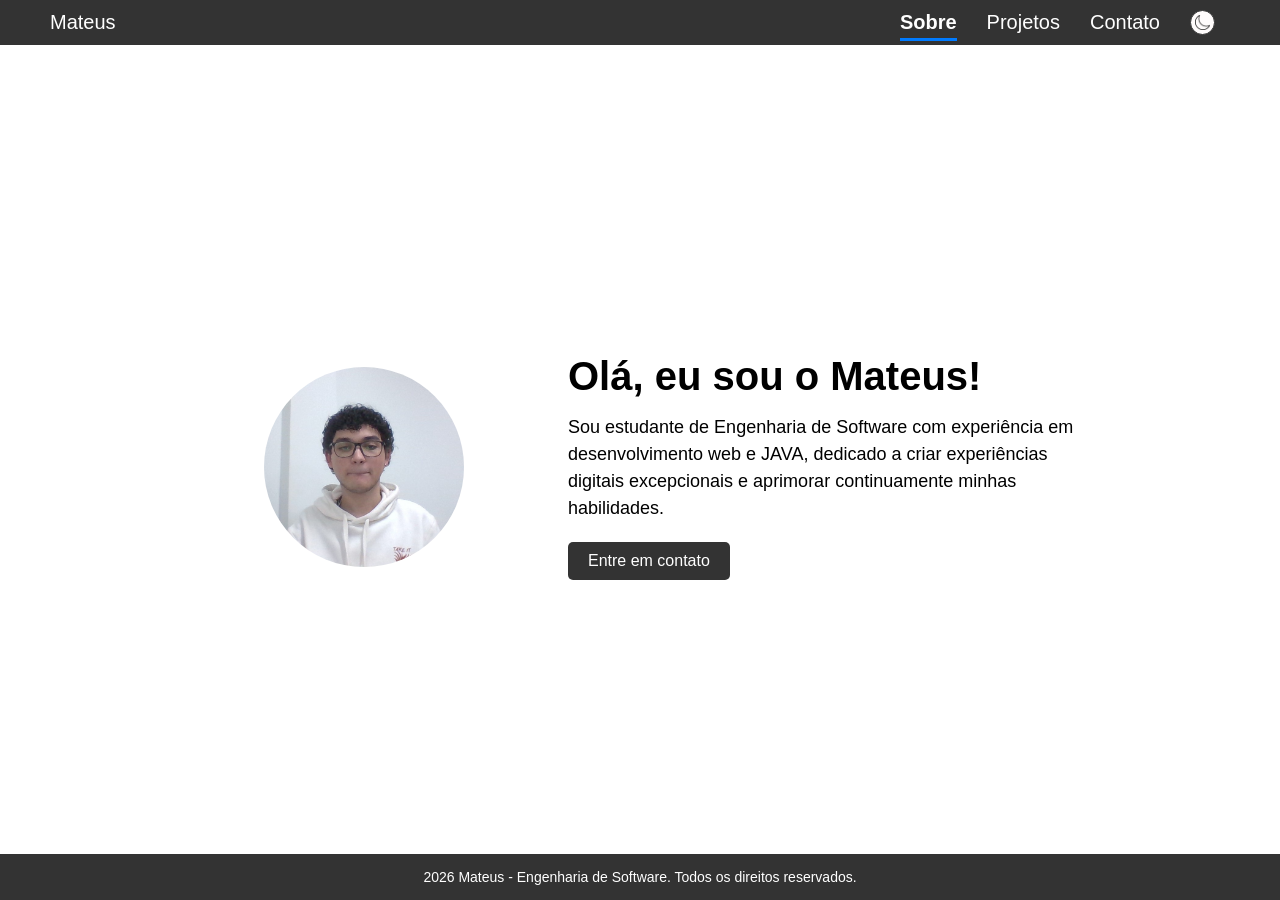
<file: index.html>
<!DOCTYPE html>
<html lang="pt-BR">
<head>
    <meta charset="UTF-8">
    <meta name="viewport" content="width=device-width, initial-scale=1.0">
    <title>Portfólio</title>
    <link rel="stylesheet" href="style.css">
    <link rel="shortcut icon" href="imgs/fico.jpg" type="image/x-icon">
    <script src="script.js" defer></script>
</head>
<body>
    <header class="menu">
        <p>Mateus</p>
        <ul>
            <li><a href="index.html" class="pagina-ativa">Sobre</a></li>
            <li><a href="projetos.html">Projetos</a></li>
            <li><a href="contato.html">Contato</a></li>
            <li>
                <button onclick="modoEscuro()" class="modo-escuro">
                    <img class="SL" src="imgs/lua.png" alt="Modo de Cor">
                </button>
            </li>
        </ul>
    </header>

    <main class="animacao-entrada">
        <section class="home">
            <div class="content_container">
                <div class="content_center">
                    <img src="imgs/sla.jpg" alt="Foto de perfil">
                </div>
                <div class="content_right">
                    <h1>Olá, eu sou o Mateus!</h1>
                    <p>Sou estudante de Engenharia de Software com experiência em desenvolvimento web e JAVA, 
                       dedicado a criar experiências digitais excepcionais e aprimorar continuamente 
                       minhas habilidades.
                    </p>
                    <a href="contato.html" class="contato">Entre em contato</a>
                </div> 
            </div>
        </section>
    </main>
    
    <footer>
        <p>2026 Mateus - Engenharia de Software. Todos os direitos reservados.</p>
    </footer>
</body>
</html>
</file>
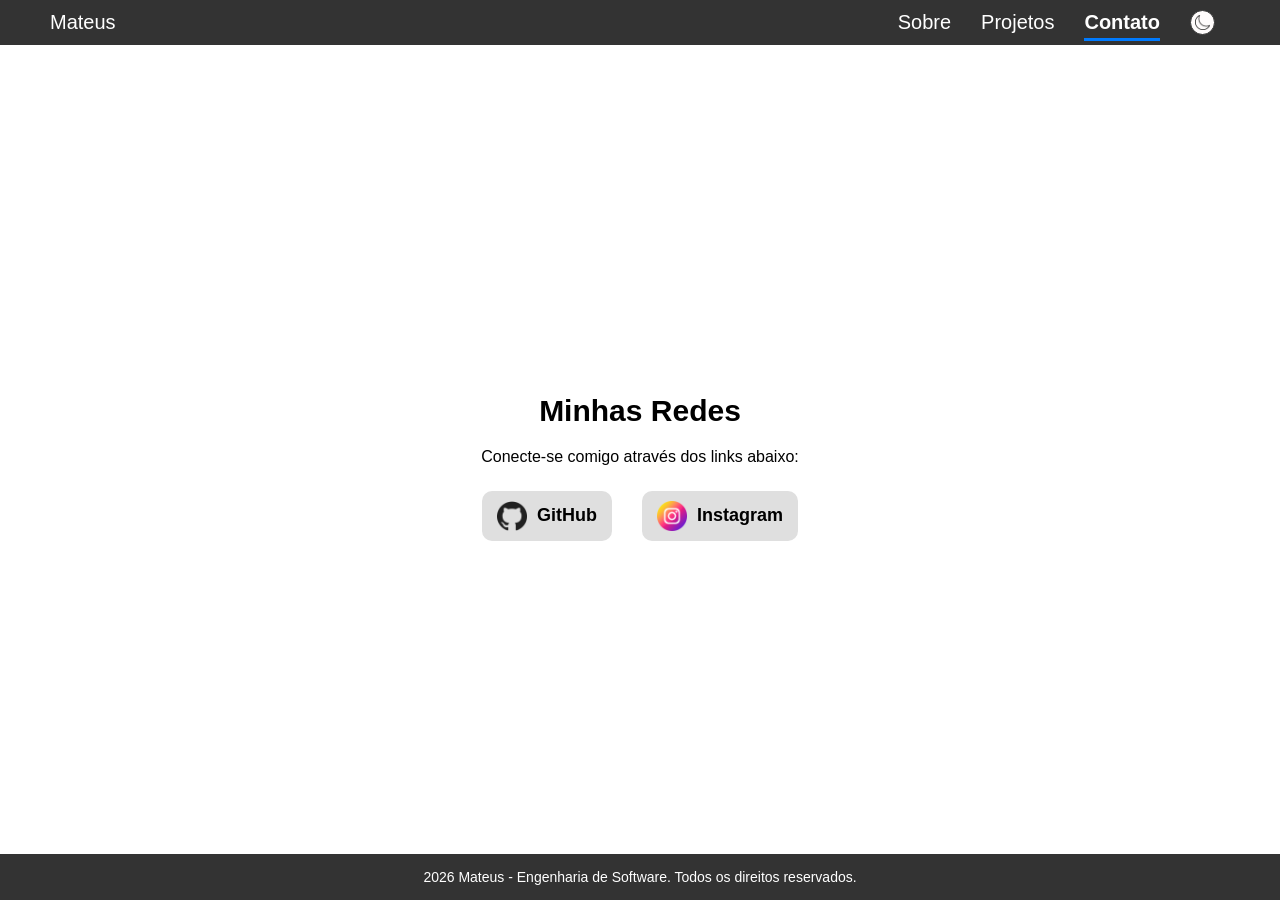
<file: contato.html>
<!DOCTYPE html>
<html lang="pt-BR">
<head>
    <meta charset="UTF-8">
    <meta name="viewport" content="width=device-width, initial-scale=1.0">
    <title>Contato</title>
    <link rel="stylesheet" href="style.css">
    <link rel="shortcut icon" href="imgs/fico.jpg" type="image/x-icon">
    <script src="script.js" defer></script>
</head>
<body>
    <header class="menu">
        <p>Mateus</p>
        <ul>
            <li><a href="index.html">Sobre</a></li>
            <li><a href="projetos.html">Projetos</a></li>
            <li><a href="contato.html" class="pagina-ativa">Contato</a></li>
            <li>
                <button onclick="modoEscuro()" class="modo-escuro">
                    <img class="SL" src="imgs/lua.png" alt="Modo de Cor">
                </button>
            </li>
        </ul>
    </header>

    <main class="animacao-entrada">
        <section class="secao-contato">
            <h2>Minhas Redes</h2>
            <p>Conecte-se comigo através dos links abaixo:</p>
            <div class="redes-container">
                <a href="https://github.com/fico01" target="_blank" class="rede-link">
                    <img src="imgs/github.png" alt="GitHub" class="icone-contato"> GitHub
                </a>
                <a href="https://www.instagram.com/mateus_hc1/" target="_blank" class="rede-link">
                    <img src="imgs/instagram.png" alt="Instagram" class="icone-contato"> Instagram
                </a>
            </div>
        </section>
    </main>
    
    <footer>
        <p>2026 Mateus - Engenharia de Software. Todos os direitos reservados.</p>
    </footer>
</body>
</html>
</file>
<file: style.css>
/* ==================== CONFIGURAÇÕES GERAIS ==================== */
* {
    margin: 0;
    padding: 0;
    box-sizing: border-box;
}

body {
    font-family: Arial, sans-serif;
    background-color: white;
    color: black;
    display: flex;
    flex-direction: column;
    min-height: 100vh;
}

/* ==================== MENU / HEADER ==================== */
.menu {
    background-color: #333;
    display: flex;
    justify-content: space-between; /* Alinha o nome na esquerda e a lista na direita */
    align-items: center;
    position: fixed;
    top: 0;
    left: 0;
    width: 100%;
    z-index: 1000;
    font-size: 20px;
    padding: 10px 50px;
}

.menu p {
    color: white;
}

.menu ul {
    display: flex;        
    list-style: none;    
    align-items: center;
}

.menu li {
    margin: 0 15px;
}

.menu a {
    color: white;
    text-decoration: none;
    padding-bottom: 5px;
}

/* Identificador visual da página ativa */
.menu a.pagina-ativa {
    border-bottom: 3px solid #007bff;
    font-weight: bold;
}

/* Botão Modo Escuro */
.modo-escuro {
    display: flex;
    align-items: center;
    justify-content: center;
    height: 25px;
    width: 25px;
    background-color: rgb(255, 252, 252);
    border: 1px solid #333;
    border-radius: 50%;
    cursor: pointer;
}

.modo-escuro img {
    height: 15px;
    width: 15px;
}

/* ==================== CONTEÚDO PRINCIPAL (MAIN) ==================== */
main {
    flex: 1;                  /* Faz o main ocupar o espaço restante e empurrar o footer */
    margin-top: 80px;         /* Espaço para o menu fixo não cobrir o texto */
    display: flex;
    justify-content: center;
    align-items: center; 
    padding: 20px;
}

/* Layout Sobre / Home */
.content_container {
    display: flex;        
    flex-direction: row;    
    align-items: center;  
    justify-content: center; 
    gap: 30px;
    max-width: 900px;
}

.content_center {
    width: 40%;
    display: flex;
    justify-content: center;
}

.content_center img {
    width: 200px;
    height: 200px;
    border-radius: 50%; 
    object-fit: cover;
}

.content_right {
    width: 60%;
}

.content_right h1 {
    font-size: 40px;
    margin-bottom: 15px;
}

.content_right p {
    font-size: 18px;
    line-height: 1.5;
    margin-bottom: 20px;
}

.contato {
    background-color: #333;
    color: white;
    padding: 10px 20px;
    font-size: 16px;
    border-radius: 5px;
    text-decoration: none;
    display: inline-block;
}

.secao-projetos, .secao-contato {
    text-align: center;
    width: 100%;
    max-width: 800px;
}

.secao-projetos h2, .secao-contato h2 {
    font-size: 30px;
    margin-bottom: 20px;
}

.lista-projetos {
    display: flex;
    gap: 20px;
    justify-content: center;
    margin-top: 20px;
}

.projeto-item {
    background-color: #f4f4f4;
    padding: 20px;
    border-radius: 5px;
    border: 1px solid #ccc;
    width: 50%;
    color: black; 
}

.projeto-item img {
    width: 300px;
    height: auto;
    margin-top: 10px;
    border-radius: 5px;
}
.projeto-item video {
    width: 300px;
    height: auto;
    margin-top: 13px;
    border-radius: 5px;
}

.redes-container {
    display: flex;
    justify-content: center;
    gap: 30px;
    margin-top: 25px;
}

.rede-link {
    display: flex;
    align-items: center;
    gap: 10px;
    font-size: 18px;
    text-decoration: none;
    color: inherit;
    font-weight: bold;
    border-radius: 10px;
    padding: 10px 15px;
    background-color: #dfdfdf;
}

.rede-link:hover {
    background-color: #b9b9b9;
    color: white;
    
}

.icone-contato {
    width: 30px;
    height: 30px;
}


footer {
    background-color: #333;
    color: white;
    text-align: center;
    padding: 15px;
    font-size: 14px;
    width: 100%;
}


@keyframes aparecer {
    from {
        opacity: 0;
        transform: translateY(10px);
    }
    to {
        opacity: 1;
        transform: translateY(0);
    }
}

.animacao-entrada {
    animation: aparecer 0.5s ease-in-out;
}


@media (max-width: 768px) {
    .menu {
        padding: 10px 20px;
    }
    
    .content_container {
        flex-direction: column; 
        text-align: center;
    }
    
    .content_center, .content_right {
        width: 100%;
    }

    .lista-projetos {
        flex-direction: column;
        align-items: center;
    }

    .projeto-item {
        width: 100%;
    }
}


@media (max-width: 480px) {
    .menu {
        flex-direction: column; 
        gap: 10px;
    }
    
    .menu ul {
        font-size: 16px;
    }

    main {
        margin-top: 130px;
    }

    .content_right h1 {
        font-size: 28px;
    }
}
</file>
